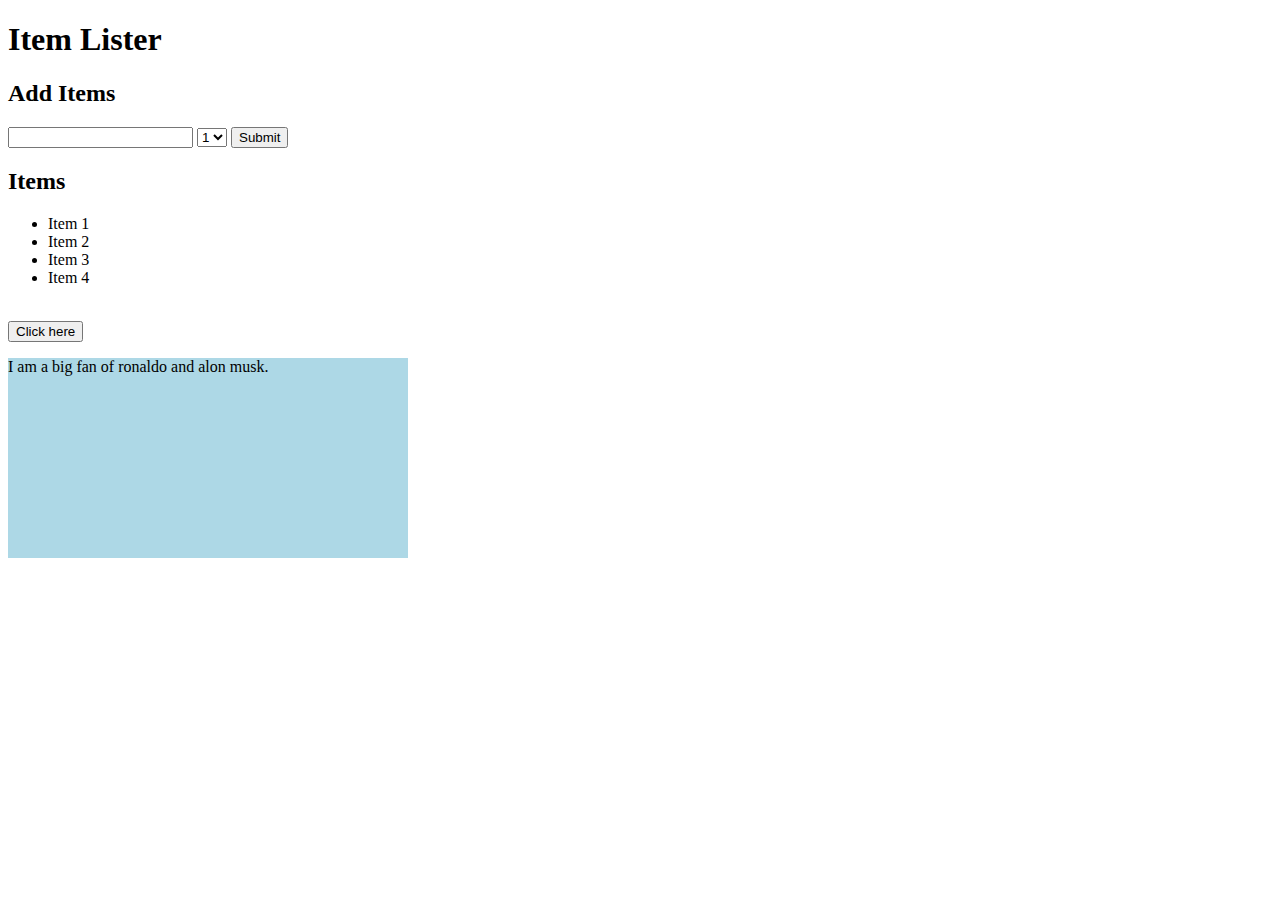
<file: domcrashcourse/index.html>
<!DOCTYPE html>
<html lang="en">
<head>
  <meta charset="UTF-8">
  <meta name="viewport" content="width=device-width, initial-scale=1.0">
  <meta http-equiv="X-UA-Compatible" content="ie=edge">
  <link rel="stylesheet" href="https://maxcdn.bootstrapcdn.com/bootstrap/4.0.0-beta/css/bootstrap.min.css" integrity="sha384-/Y6pD6FV/Vv2HJnA6t+vslU6fwYXjCFtcEpHbNJ0lyAFsXTsjBbfaDjzALeQsN6M" crossorigin="anonymous">
  <title>Item Lister</title>
</head>
<body>
  <header id="main-header" class="bg-success text-white p-4 mb-3">
    <div class="container">
      <h1 id="header-title">Item Lister <span style="display:none">123</span></h1>
    </div>
  </header>
  <div class="container">
   <div id="main" class="card card-body">
    <h2 class="title">Add Items</h2>
    <form class="form-inline mb-3">
      <input type="text" class="form-control mr-2">
      <select class="form-control mr-2">
        <option value="1">1</option>
        <option value="2">2</option>
        <option value="3">3</option>
      </select>
      <input type="submit" class="btn btn-dark" value="Submit">
    </form>
    <h2 class="title">Items</h2>
    <ul id="items" class="list-group">
      <li class="list-group-item">Item 1</li>
      <li class="list-group-item">Item 2</li>
      <li class="list-group-item">Item 3</li>
      <li class="list-group-item">Item 4</li>
    </ul>
    <div id="output"></div>
    <br>
    <button class="btn btn-dark btn-block" id="button">Click here</button>
    <div id="box" style="width: 400px; height: 200px; background-color: lightblue;">
    <p id="paragraph">I am a big fan of ronaldo and alon musk.</p>
    </div>
    <br><br>
   </div>
  </div>

  <script src="dom.js"></script>
</body>
</html>
</file>
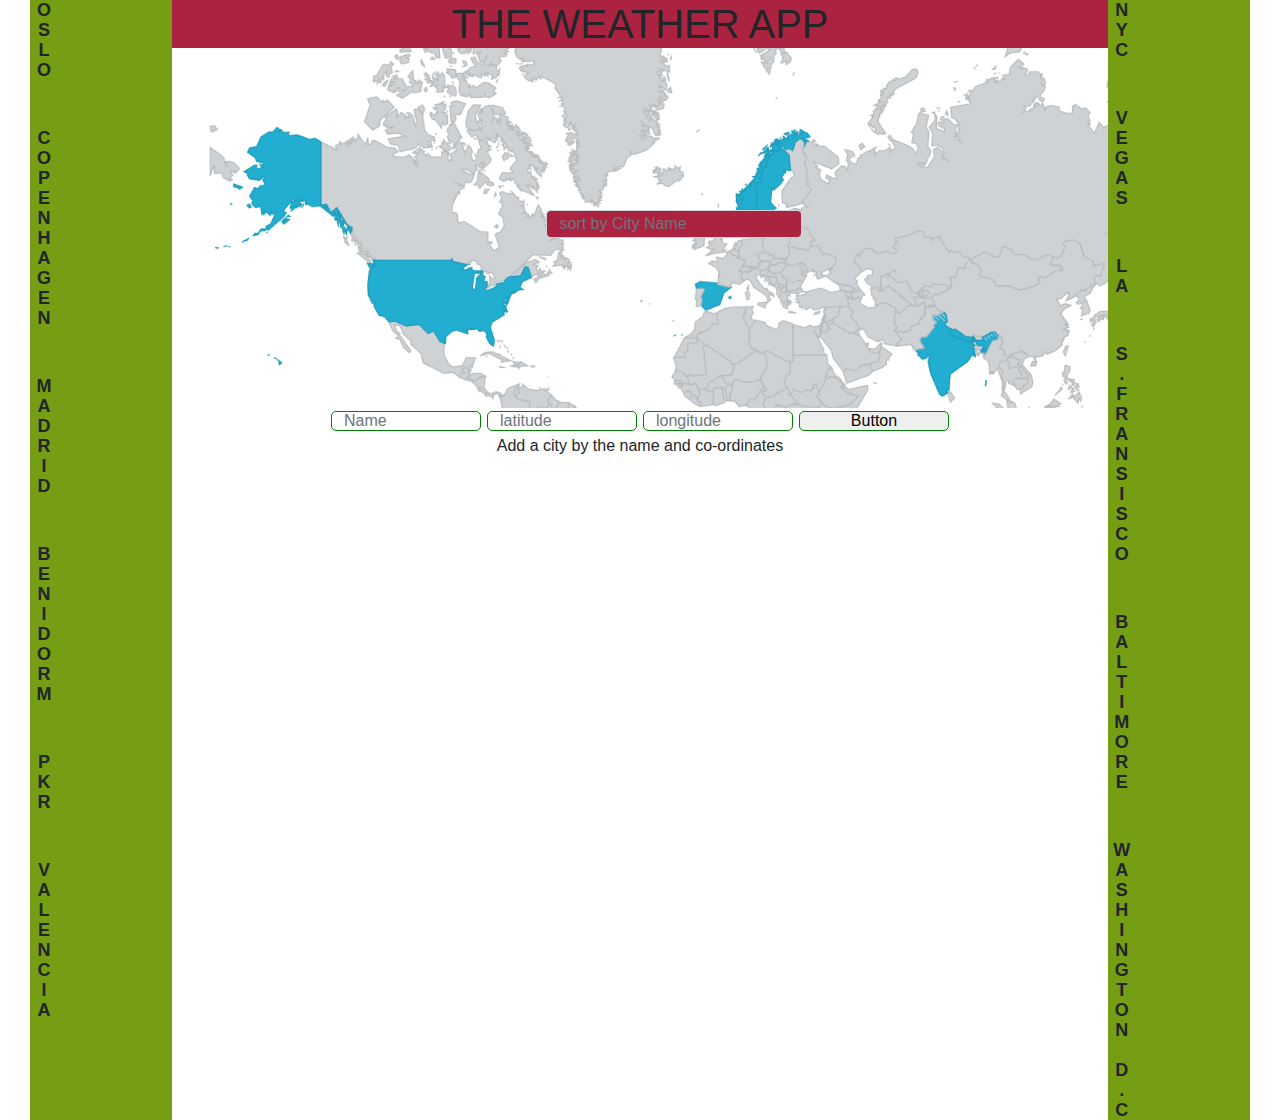
<file: js-exam/index.html>
<!DOCTYPE html>
<html lang="en">

<head>
    <meta charset="UTF-8">
    <title>Weather App - JavaScript</title>
    <link rel="stylesheet" href="index.css">
    <link rel="stylesheet" href="https://maxcdn.bootstrapcdn.com/bootstrap/4.0.0/css/bootstrap.min.css"
        integrity="sha384-Gn5384xqQ1aoWXA+058RXPxPg6fy4IWvTNh0E263XmFcJlSAwiGgFAW/dAiS6JXm" crossorigin="anonymous">

</head>

<body>
    <div id="wrapper">
        <div class="vertical" id="vertical-left">
            <p>OSLO</p><br><br>
            <P>COPENHAGEN</P><br><br>
            <p>MADRID</p><br><br>
            <P>BENIDORM</P><br><br>
            <P>PKR</P><br>   <br>
            <p>VALENCIA</p>
        </div>

        <div>

            <div id="header">
                <h1>THE WEATHER APP</h1>


            </div>

            <div id="imageContainer">
                <img src="icons/time.PNG" alt="">
                <input class="form-control" type="text" placeholder="sort by City Name" id="input">
            </div>
            <div>
                <div style="float: left;" id="input123">
                 <input class="form-control" id="inputForNew1" type="text" placeholder="Name" >
                 <input class="form-control" id="inputForNew2" type="text" placeholder="latitude">
                 <input class="form-control" id="inputForNew3" type="text" placeholder="longitude">
                 <button  id="latLong" type="submit">Button</button>
                 </div>
                 <div style="float: left;" id="titleCo-ordinates">
                     <p>Add a city by the name and co-ordinates</p>
                 </div>

            </div>

            <div class="weather-container">



            </div>
        </div>

        <div class="vertical" id="vertical-right">
            <p>NYC</p><br><br>
            <p>VEGAS</p><br><br>
            <p>LA</p><br><br>
            <p>S.FRANSISCO</p><br><br>
            <p>BALTIMORE</p><BR></BR>
            <p>WASHINGTON D.C</p>

        </div>

    </div>
    </div>
    
    </div>

    <script src="index.js"></script>
</body>

</html>
</file>
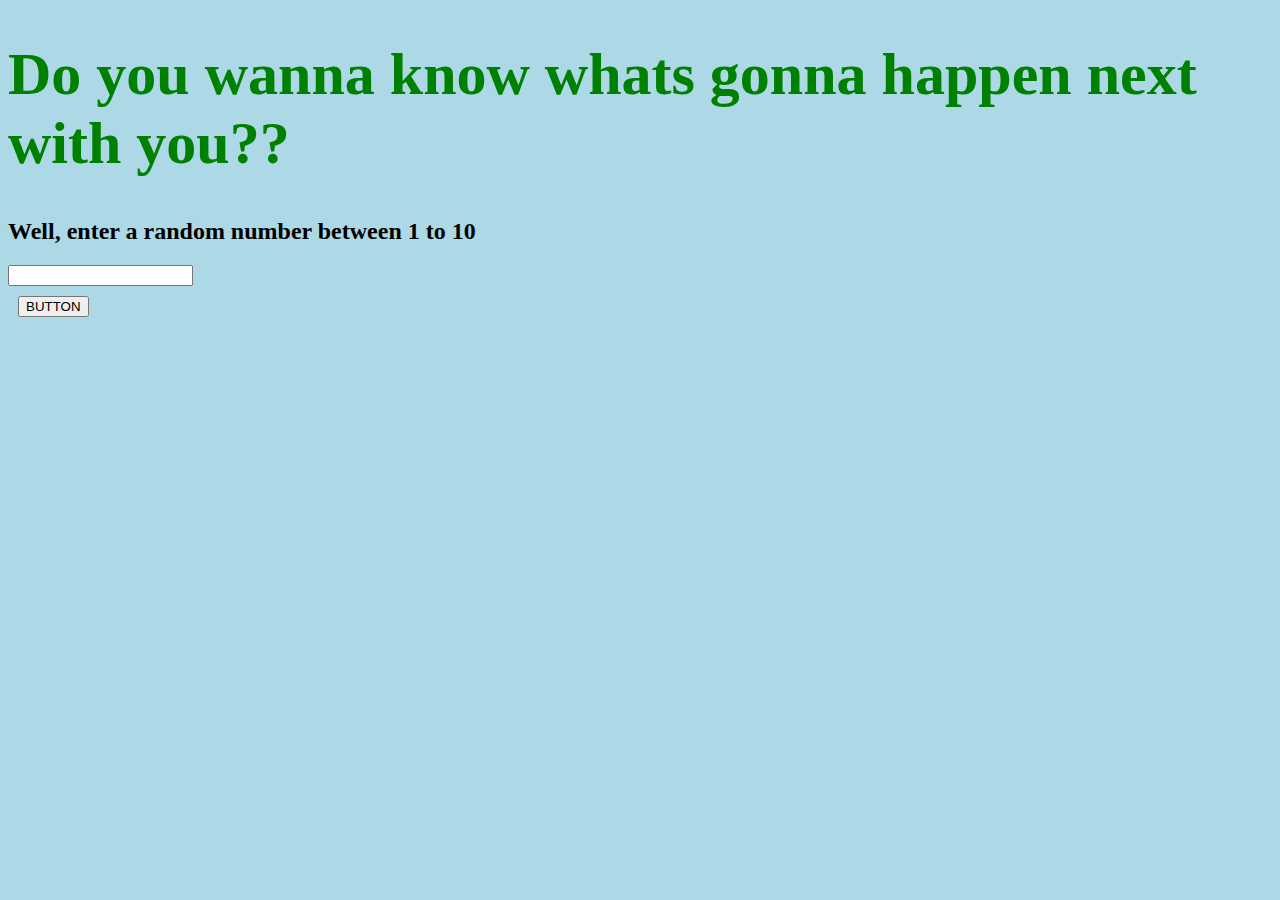
<file: myJsPractice/index.html>
<!DOCTYPE html>
<html lang="en">
<head>
    <meta charset="UTF-8">
    <meta name="viewport" content="width=device-width, initial-scale=1.0">
    <title>Document</title>
</head>
<body>

    


    <script src='index.js'></script>
</body>
</html>
</file>
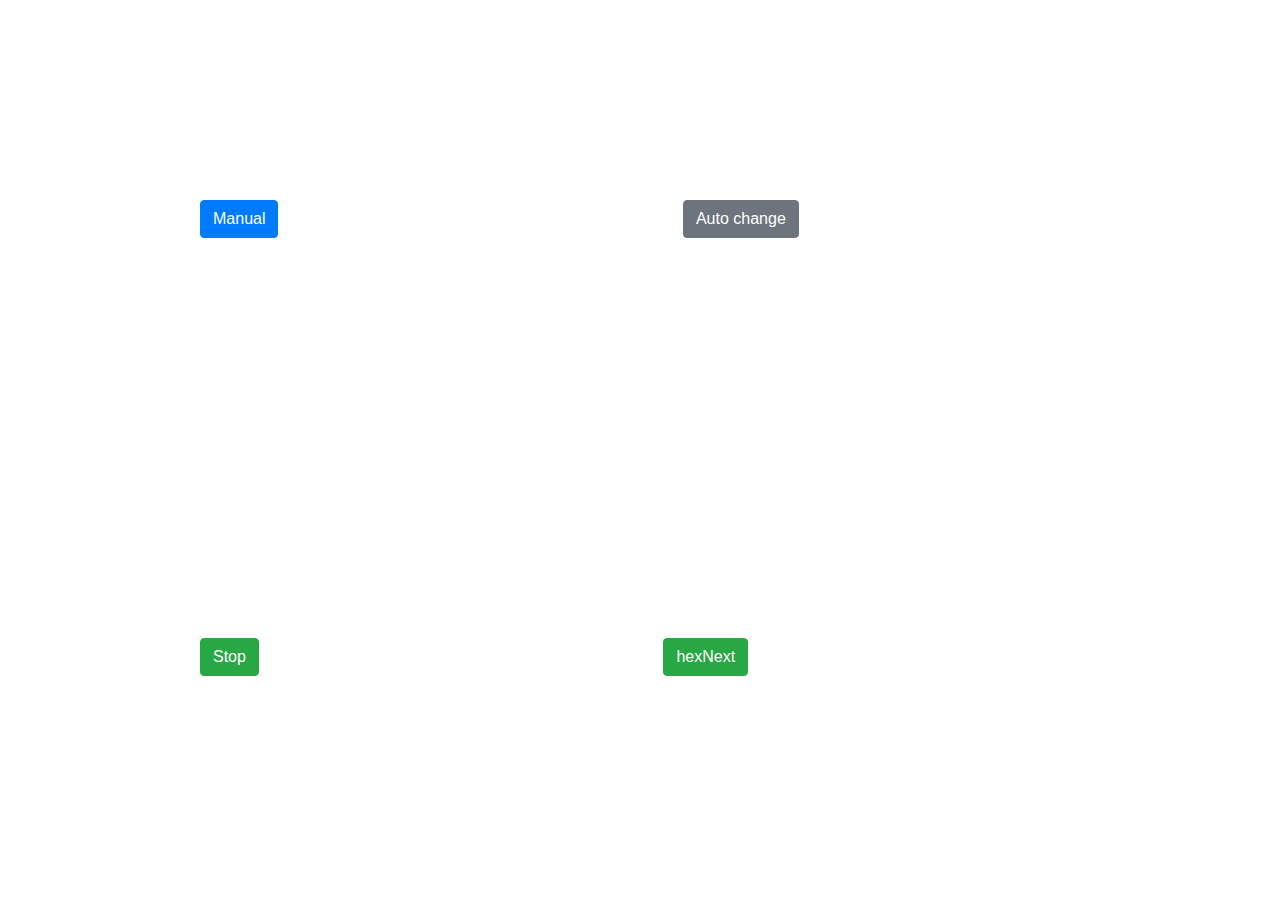
<file: domcrashcourse/change background/index.html>
<!DOCTYPE html>
<html lang="en">
<head>
    <meta charset="UTF-8">
    <meta name="viewport" content="width=device-width, initial-scale=1.0">
    <title>Document</title>
    <link rel="stylesheet" href="https://maxcdn.bootstrapcdn.com/bootstrap/4.0.0/css/bootstrap.min.css"
        integrity="sha384-Gn5384xqQ1aoWXA+058RXPxPg6fy4IWvTNh0E263XmFcJlSAwiGgFAW/dAiS6JXm" crossorigin="anonymous">

</head>
<body>
    <div style="width: 100%;">
    <button type="button" class="btn btn-primary">Manual</button>
    <button type="button" class="btn btn-secondary">Auto change</button>
    <button type="button" class="btn btn-success">Stop</button>
    <button type="button" class="btn btn-success">hexNext</button>
    </div>
    <script src="index.js"></script>
    
</body>
</html>
</file>
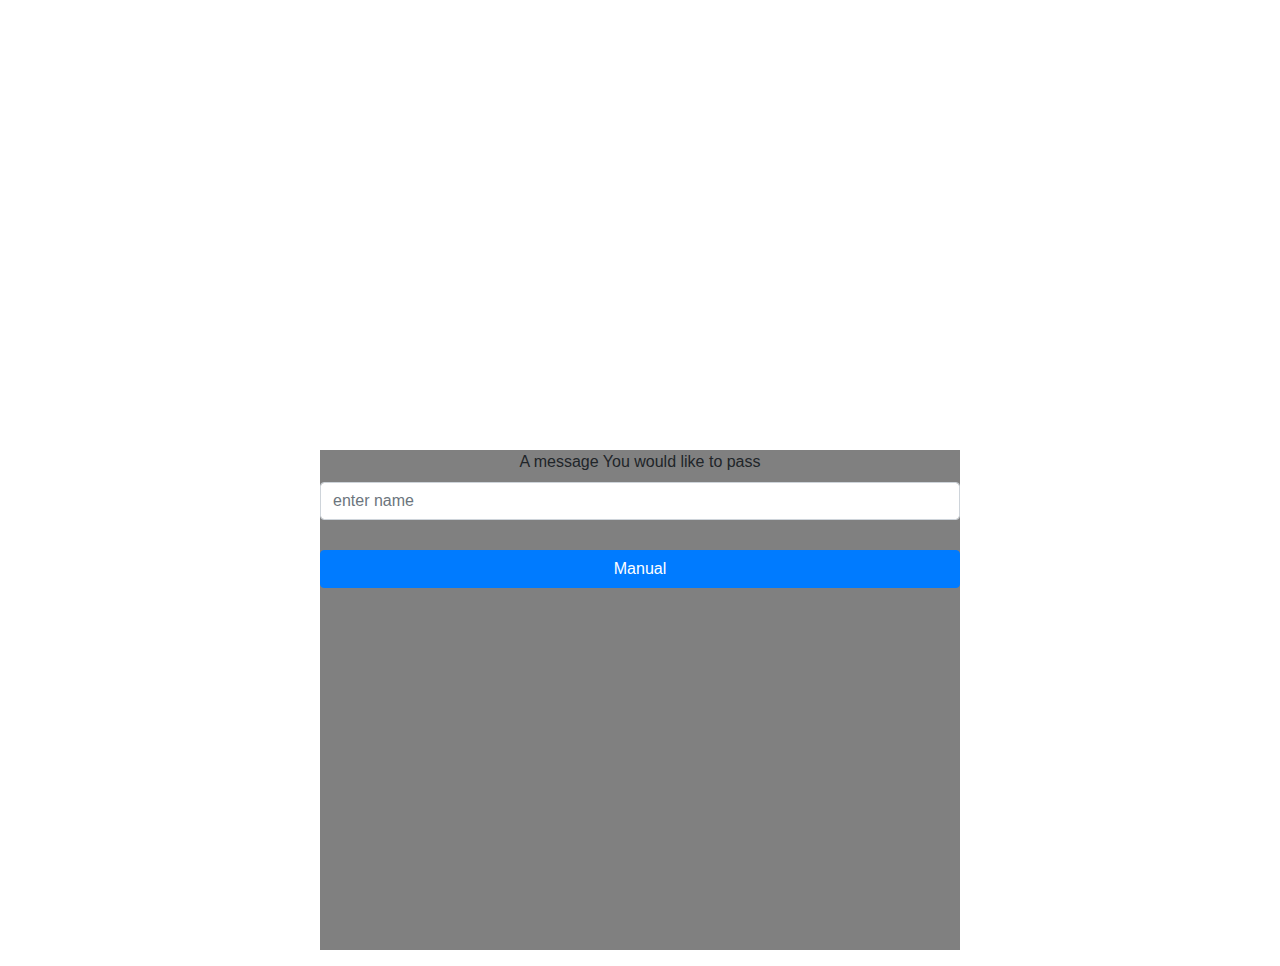
<file: domcrashcourse/Pass the message/index.html>
<!DOCTYPE html>
<html lang="en">

<head>
    <meta charset="UTF-8">
    <meta name="viewport" content="width=device-width, initial-scale=1.0">
    <title>Document</title>
    <link rel="stylesheet" href="https://maxcdn.bootstrapcdn.com/bootstrap/4.0.0/css/bootstrap.min.css"
        integrity="sha384-Gn5384xqQ1aoWXA+058RXPxPg6fy4IWvTNh0E263XmFcJlSAwiGgFAW/dAiS6JXm" crossorigin="anonymous">

</head>

<body>
    <div style="width: 100%;">
        <form method="post">
            <div class="form-group" style="width: 50%;height: 500px; margin-left: auto; margin-right: auto; margin-top: 50vh; background-color: grey; display: flex; flex-direction: column;">
                <label for="exampleInputEmail1" style="text-align: center; width: 100%;">A message You would like to pass</label>
                <input type="text" class="form-control" id="input" placeholder="enter name" >
                <button type="button" class="btn btn-primary" style="margin-top: 30px;">Manual</button>
                <div id="secondDiv">

                </div>
            </div>
            
            </form>
        
    <script src="index.js"></script>

</body>

</html>
</file>
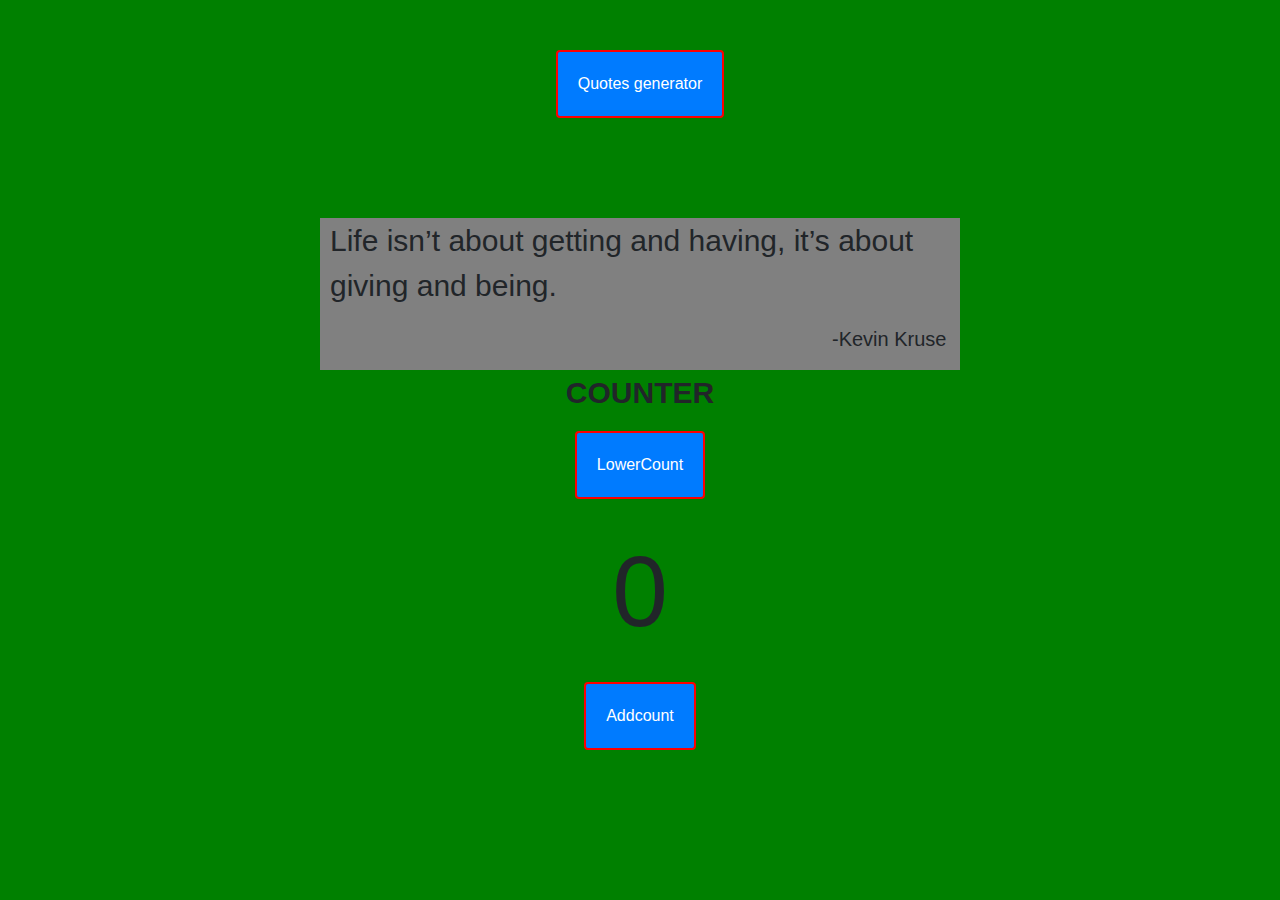
<file: domcrashcourse/Quote generator/index.html>
<!DOCTYPE html>
<html lang="en">

<head>
    <meta charset="UTF-8">
    <meta name="viewport" content="width=device-width, initial-scale=1.0">
    <title>Document</title>
    <link rel="stylesheet" href="https://maxcdn.bootstrapcdn.com/bootstrap/4.0.0/css/bootstrap.min.css"
        integrity="sha384-Gn5384xqQ1aoWXA+058RXPxPg6fy4IWvTNh0E263XmFcJlSAwiGgFAW/dAiS6JXm" crossorigin="anonymous">

</head>

<body style="background-color: green;">
    <div style="width: 100%; height: 100vh; display: flex; flex-direction: column; justify-content: center;">
        <button type="button" class="btn btn-primary"
                    style="align-self: center; padding: 20px; border: 2px solid red; margin-bottom: 100px; width:
                    fit-content;">Quotes
                    generator</button>

        <div style="width: 50%;background-color: grey; align-self: center; overflow-wrap: break-word; ">
        <p id="quote" style="font-size: 30px; margin-left: 10px;"></p>

        <p id="author" style="margin-left: 80%; font-size: 20px;"></p>  


     </div>
     <div style="align-self:center; display: flex; flex-direction: column; align-content: center; flex-wrap: wrap;" >
         <p style="font-size: 30px; font-weight: bolder;">COUNTER</p>
         
         <button id="lowercount" type="button" class="btn btn-primary" style= "align-self: center; padding: 20px; border: 2px solid red; margin-bottom: 17px; width:
                    fit-content;">LowerCount
        </button>
        <p style="font-size: 100px; align-self: center;" id="numberP">0</p>
        <button id="addcount" type="button" class="btn btn-primary" style="align-self: center; padding: 20px; border: 2px solid red; margin-bottom: 100px; width:
                    fit-content;">Addcount
        </button>

     </div>

     </div>
    <script src="index.js"></script>

</body>

</html>
</file>
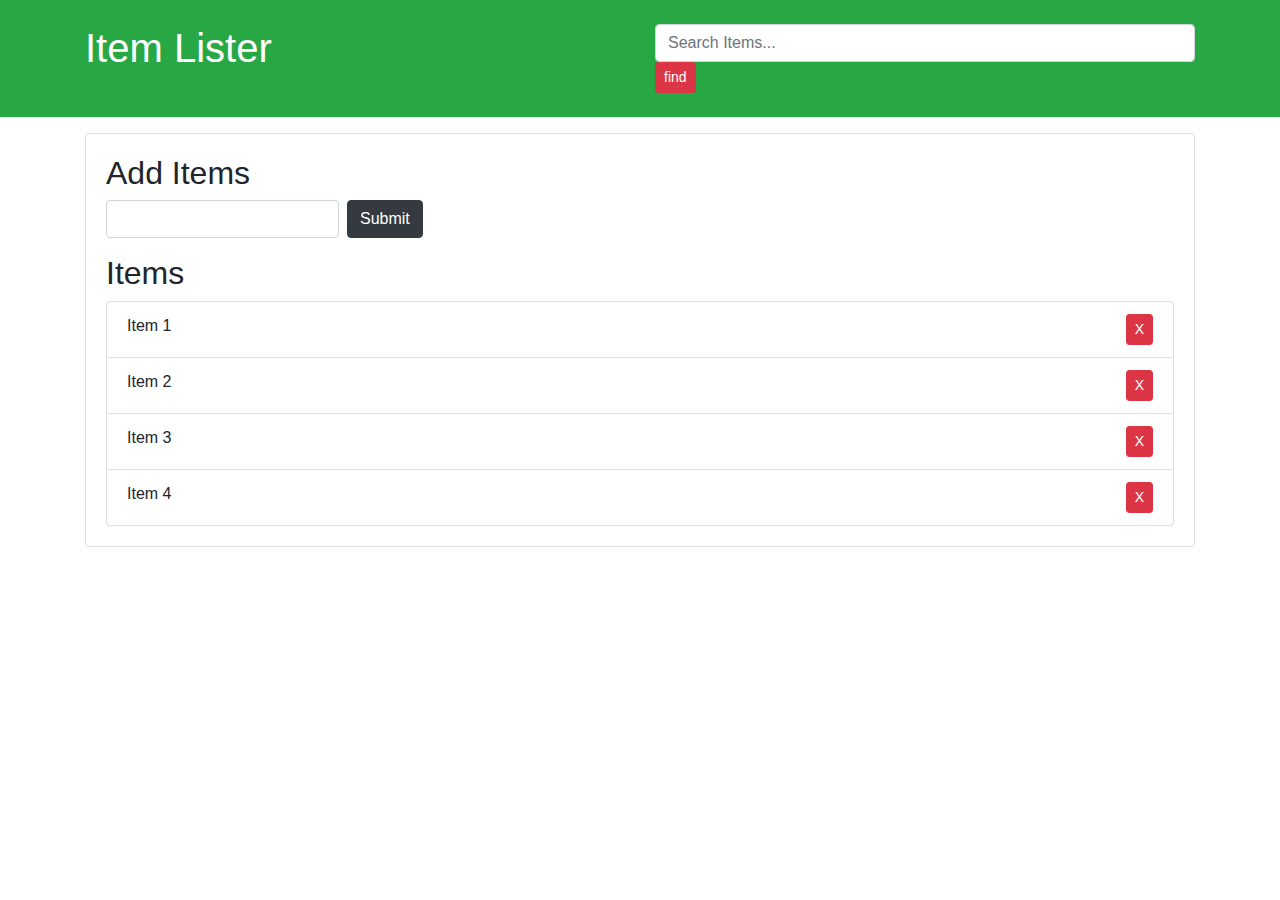
<file: domcrashcourse/finalProject.html>
<!DOCTYPE html>
<html lang="en">
<head>
    <meta charset="UTF-8">
    <meta name="viewport" content="width=device-width, initial-scale=1.0">
    <title>finalProject</title>
    <link rel="stylesheet" href="https://maxcdn.bootstrapcdn.com/bootstrap/4.0.0/css/bootstrap.min.css"
        integrity="sha384-Gn5384xqQ1aoWXA+058RXPxPg6fy4IWvTNh0E263XmFcJlSAwiGgFAW/dAiS6JXm" crossorigin="anonymous">

</head>
<body>
    <header id="main-header" class="bg-success text-white p-4 mb-3">
        <div class="container">
            <div class="row">
                <div class="col-md-6">
                    <h1 id="header-title">Item Lister</h1>
                </div>
                <div class="col-md-6 align-self-center">
                    <input type="text" class="form-control" id="filter" placeholder="Search Items...">
                    <button id="filterBtn" class="btn btn-danger btn-sm">find</button>
                </div>
            </div>
        </div>
    </header>
    <div class="container">
        <div id="main" class="card card-body">
            <h2 class="title">Add Items</h2>
            <form id="addForm" class="form-inline mb-3">
                <input type="text" class="form-control mr-2" id="item">
                <input type="submit" class="btn btn-dark" value="Submit">
            </form>
            <h2 class="title">Items</h2>
            <ul id="items" class="list-group">
                <li class="list-group-item">
                    <span>
                    Item 1
                    </span>
                     <button class="btn btn-danger btn-sm float-right delete">X</button>
                </li>
                <li class="list-group-item">
                    <span>
                    Item 2
                    </span>
                     <button class="btn btn-danger btn-sm float-right delete">X</button>
                </li>
                <li class="list-group-item">
                    <span>
                    Item 3
                    </span>
                     <button class="btn btn-danger btn-sm float-right delete">X</button>
                </li>
                <li class="list-group-item">
                    <span>
                    Item 4
                    </span>
                     <button class="btn btn-danger btn-sm float-right delete">X</button>
                </li>
            
            </ul>
        </div>
    </div>
    <script src="finalProject.js">

    </script>
    
    
</body>
</html>
</file>
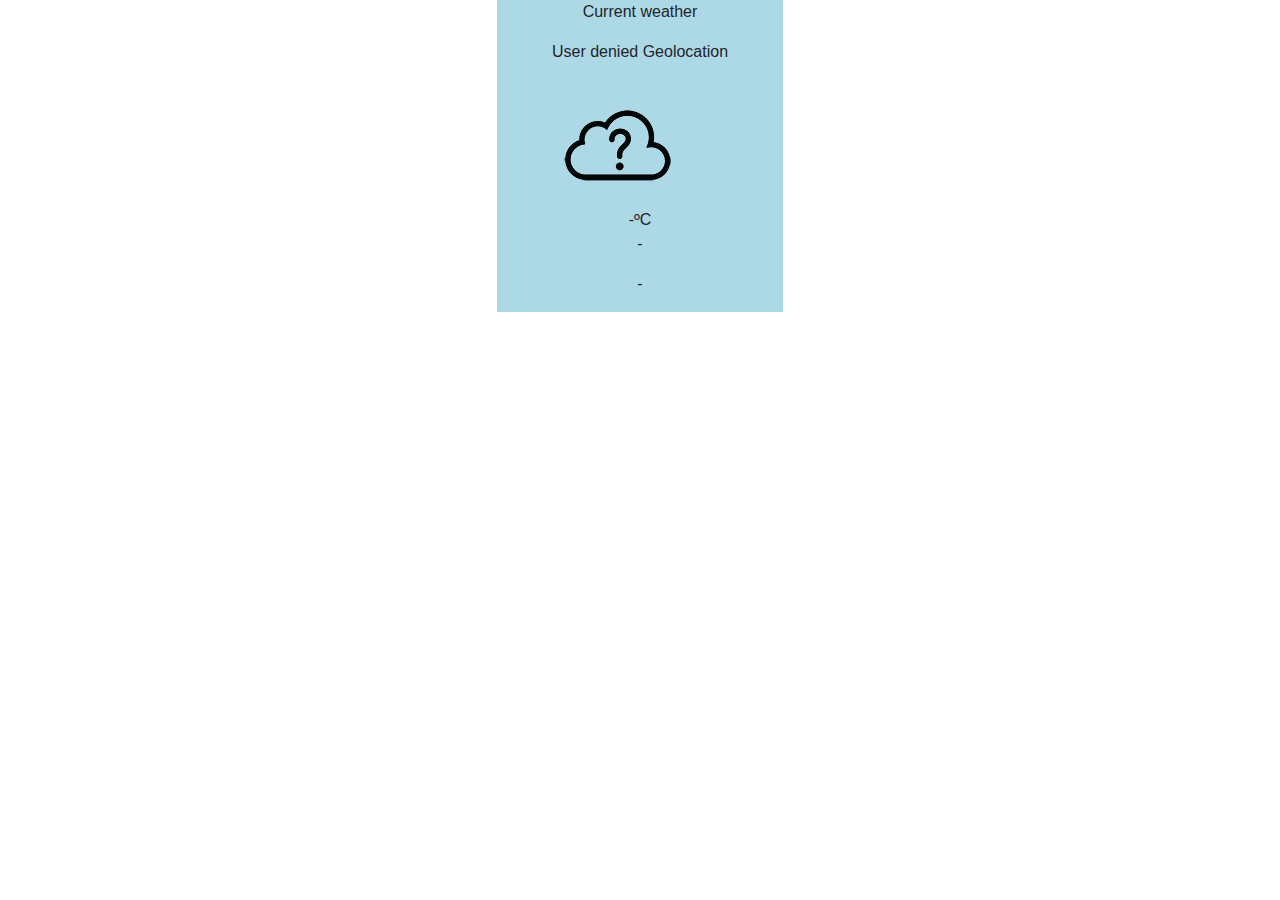
<file: js-exam/forgeolocation.html>
<!DOCTYPE html>
<html lang="en">

<head>
    <meta charset="UTF-8">
    <title>Weather App - JavaScript</title>
    <link rel="stylesheet" href="forgeolocation.css">
    <link rel="stylesheet" href="https://maxcdn.bootstrapcdn.com/bootstrap/4.0.0/css/bootstrap.min.css"
        integrity="sha384-Gn5384xqQ1aoWXA+058RXPxPg6fy4IWvTNh0E263XmFcJlSAwiGgFAW/dAiS6JXm" crossorigin="anonymous">

</head>

<body>

    

        <div class="weather-container"> 
            <div class="inner-container">
            <div class="container">
                <div class="app-title">
                    <p>Current weather</p>
                </div>

                <div class="notification">

                </div>
            <div class="weather-icon">
                <img src="icons/unknown.png" alt="">
            </div>
            <div class="temperature-value">
                    <span>-ºC</span>
            </div>
            <div class="temperature-description">
                <p> - </p>
            </div>
            <div class="location">
                <p>-</p>
            </div>
            </div>
        </div>
    </div>

    <script src="forgeolocation.js"></script>
</body>

</html>
</file>
<file: js-exam/index.css>
#header{
    width: 100%;
    background-color: rgb(172, 35, 65);
}
#header h1 {
    width: 100%;
    text-align: center;
    margin: 0;
}

img{
    width: 100%;
    height: 40vh;
}



div{
    margin: 0px;
    padding: 0;
    box-sizing: border-box;
}
.weather-container {
    width: 100%;
    display: flex;
    flex-direction: row;
    align-items: center;
    justify-content: space-evenly;
    flex-wrap: wrap;
    background-color: #8d4616dc;
}

.inner-container {
    background-color: rgb(117, 158, 21);
    border-radius: 20px;
    flex: 20%;
    margin-left: 10px;
    margin-right: 10px;
    margin-top: 20px;
    flex-grow: unset;
    

}

.cityName{
    display: block;
    background-color: grey;
    margin-top: 18%;

}
.cityName, .temp, .description{
    width: 100%;
    text-align: center;
    margin: 0px;
}

.temp{
    font-size: 40px;
}



#imageContainer {
    position: relative;
    width: 100%;
}
#input{
    position: absolute;
    width: 20vw;
    height: 28px;
    top: 45%;
    left: 40%;
    background-color: rgb(172, 35, 65);
    color: rgb(255, 255, 255);
}
.vertical{
    flex: 5%;
    background-color: rgb(117, 158, 21)

    
}

.vertical p{
    writing-mode: vertical-rl;
    text-orientation: upright;
    font-weight: bolder;
    font-size: large;
    margin: 0px;


}

#wrapper{
    display: flex;
    flex-direction: row;
    flex-wrap: nowrap;
    margin: 0px 30px ;
}

#input123 {
    display: flex;
    flex-direction: row;
    flex-wrap: wrap;
    width: 100%;
    justify-content: center;
}

#inputForNew1, #inputForNew2, #inputForNew3, #latLong {
    width: 150px;
    height: 20px;
    margin: 3px;
    line-height: 0.2;
    border: 1px solid green;
    border-radius: 5px;
    display: block;
}



#latLong:hover{
    background-color: rgb(113, 180, 113);
}

#titleCo-ordinates{
    width: 100%;
    text-align: center;
}
</file>
<file: js-exam/forgeolocation.css>
.weather-container{
    display: flex;
    flex-direction: column;
    align-items: center;
}

.inner-container{
    width: fit-content;
    padding: 0px 40px;
    background-color: lightblue;

}
div p,
div span {
    width: 100%;
    text-align: center;
    display: block;

}
</file>
